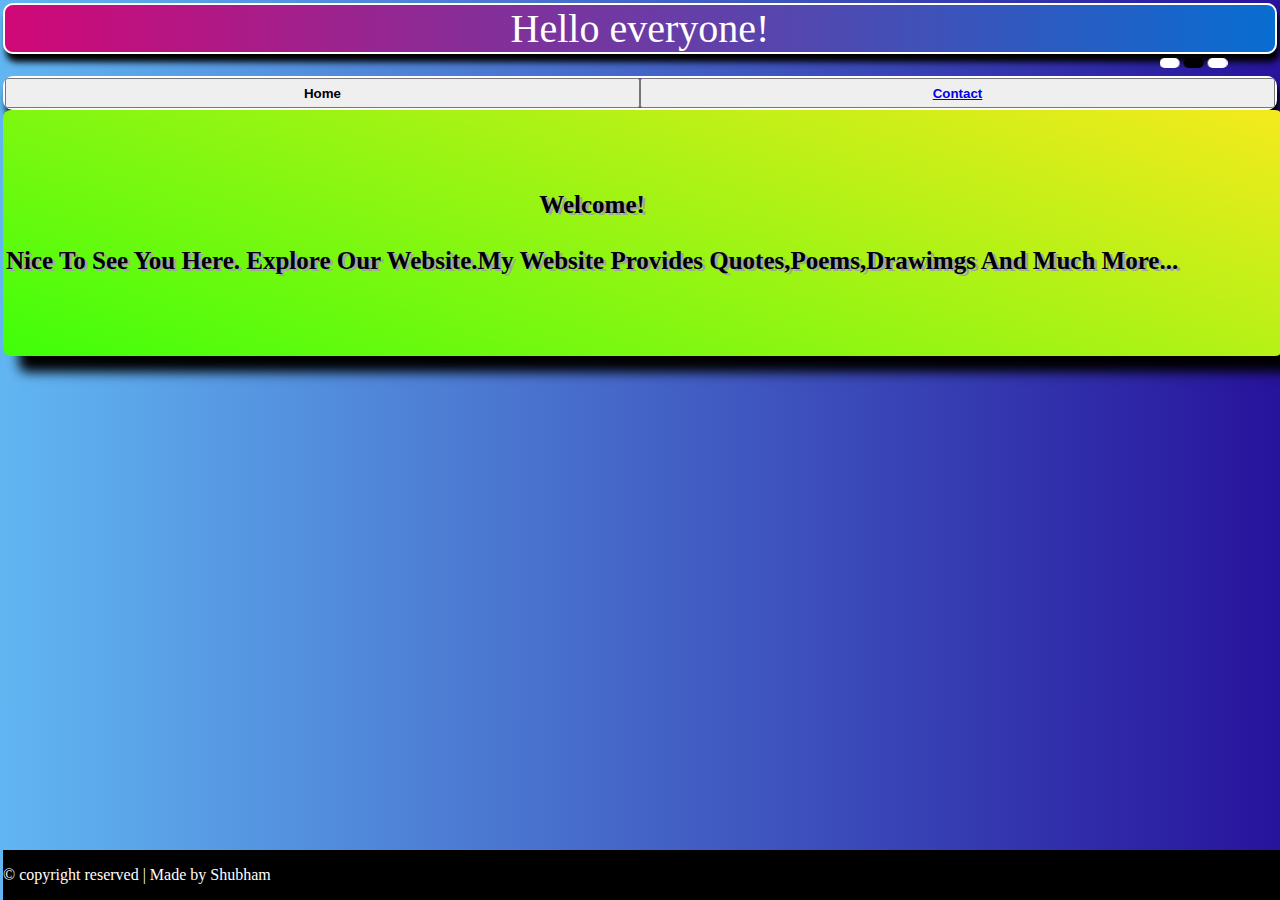
<file: index.html>
<!DOCTYPE html>
<html>
<head>
<title>Portfolio</title>
<!-- <link rel="stylesheet" href="/storage/emulated/0/1Coding/Sam.css"> -->
<link rel="stylesheet" href="index.css">
</head>
<body>

<p id="hello">Hello everyone!</p>

<div class="ball">
<marquee behavior="alternate"><div id="b1"></div>
<div id="b2"></div>
<div id="b3"></div></marquee>
</div>

<div class="home">
<button id="hb">Home</button>
<div class="hmsrl">
<div class="Cate">
<a href="Quotes.html" ><h5>Quotes</h5></a>
</div>
<div class="Cate">
<a href="" ><h5>Poems</h5></a>
</div>
<div class="Cate">
<a href="" ><h5>Drawings</h5></a>
</div>
<div class="Cate">
<a href="" ><h5>About</h5></a>
</div>
</div>
<!-- <button><a href="/storage/emulated/0/1Coding/Contact.html" >Contact</a></button> -->
<button><a href="Contact.html" >Contact</a></button>
</div>

<div class="box">
<p><b>Welcome!<br><br> Nice to see you here. Explore our website.My website provides quotes,poems,drawimgs and much more...</b></p>
</div>

<footer>
<p>&#169; copyright reserved | Made by Shubham</p>
</footer>
</body>

<!-- <script src="/storage/emulated/0/1Coding/Web development/jquery/js/jquery-3.6.0.min.js"></script>
 -->
 <script src="jquery-3.6.0.min.js"></script>
<script>
$( ".Cate" ).hide();
$("#hb").click(function(){
$(".Cate").toggle("slow");
});
</script>
</html>
</file>
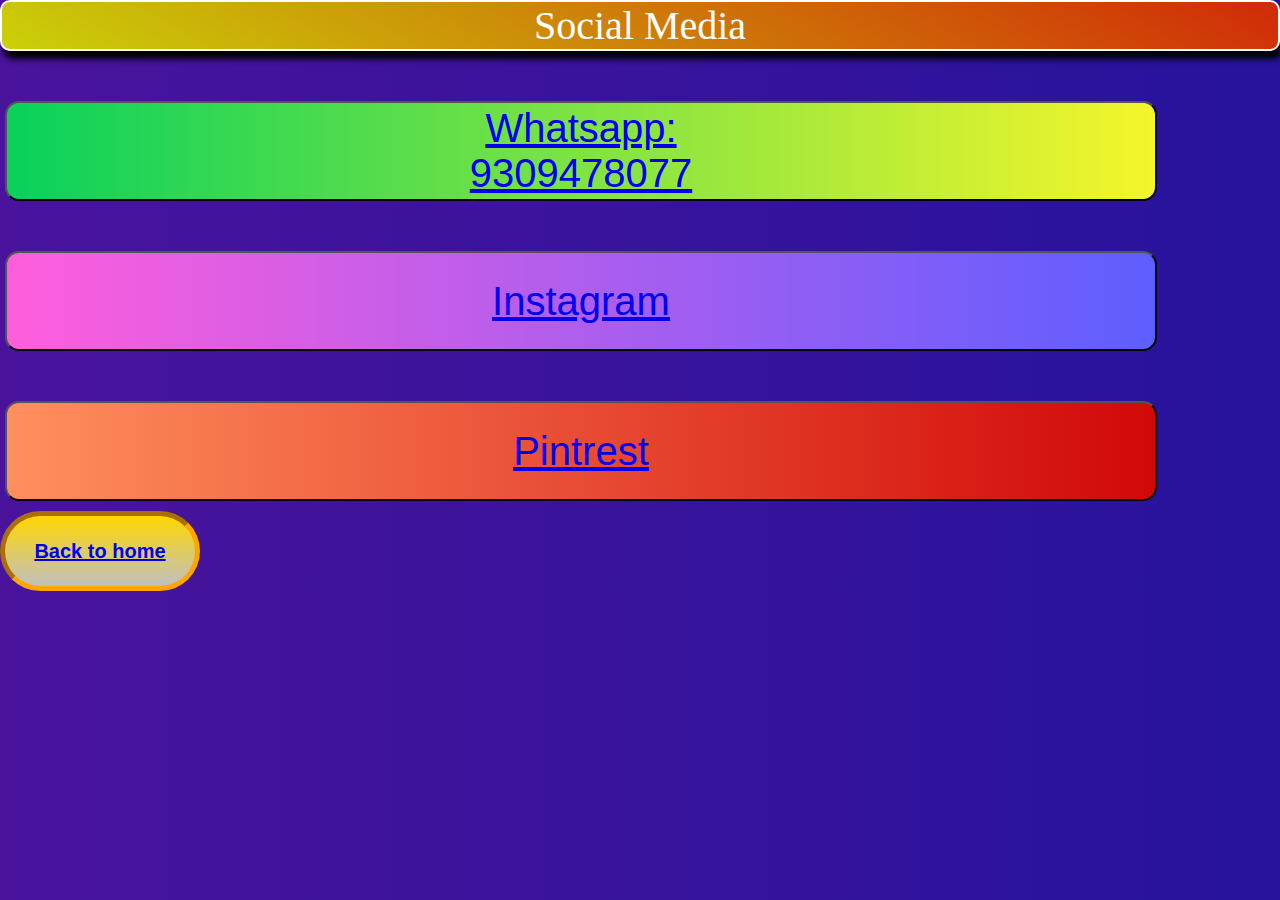
<file: Contact.html>
<!DOCTYPE html>
<html>
<head>
<title></title>
<style type="text/css">
*{
margin:0px;
padding:0px;
}

body{
background-image:linear-gradient(90deg,#49139c,#27139c);
}
#button1 {
color:white;
font-size:40px;
display:block;
width:90%;
height:100px;
position:relative;
border-radius:14px;
background-image:linear-gradient(90deg,#08d15c,#f5f52a);
margin:50px 5px 10px;
}
#button2 {
color:white;
font-size:40px;
display:block;
width:90%;
height:100px;
position:relative;
border-radius:14px;
background-image:linear-gradient(90deg,#ff5edc,#5e5eff);
margin:50px 5px 10px;
}
#button3 {
color:white;
font-size:40px;
display:block;
width:90%;
height:100px;
position:relative;
border-radius:14px;
background-image:linear-gradient(90deg,#ff8f5e,#d10808);
margin:50px 5px 10px;
}

#bk{
color:white;
background-image:linear-gradient(180deg,gold,silver);
border:5px inset orange;
border-radius:100px;
height:80px;
width:200px;
justify-self:center;
}
p{
scroll-behavior:smooth;
background-image:linear-gradient(30deg,#cad108,#d12a08);
color:white;
font-size:40px;
border:2px solid white;
border-radius:10px;
text-align:center;
box-shadow:3px 8px 6px black;
}

</style>
</head>
<body>

<p>Social Media</p>

<button id="button1"><a href="https://wa.me/919309478077">Whatsapp:<br>9309478077</a></button>
<button id="button2"><a href="https://www.instagram.com/shubham_41102/" >Instagram</a></button>
<button id="button3"><a href="https://pin.it/6iEcz3v" >Pintrest</button>
<!-- <button id="bk"><a href="/storage/emulated/0/1Coding/Sam.html" ><b><h2>Back to home</h2></b></a></button> -->
<button id="bk"><a href="index.html" ><b><h2>Back to home</h2></b></a></button>
</body>
</html>
</file>
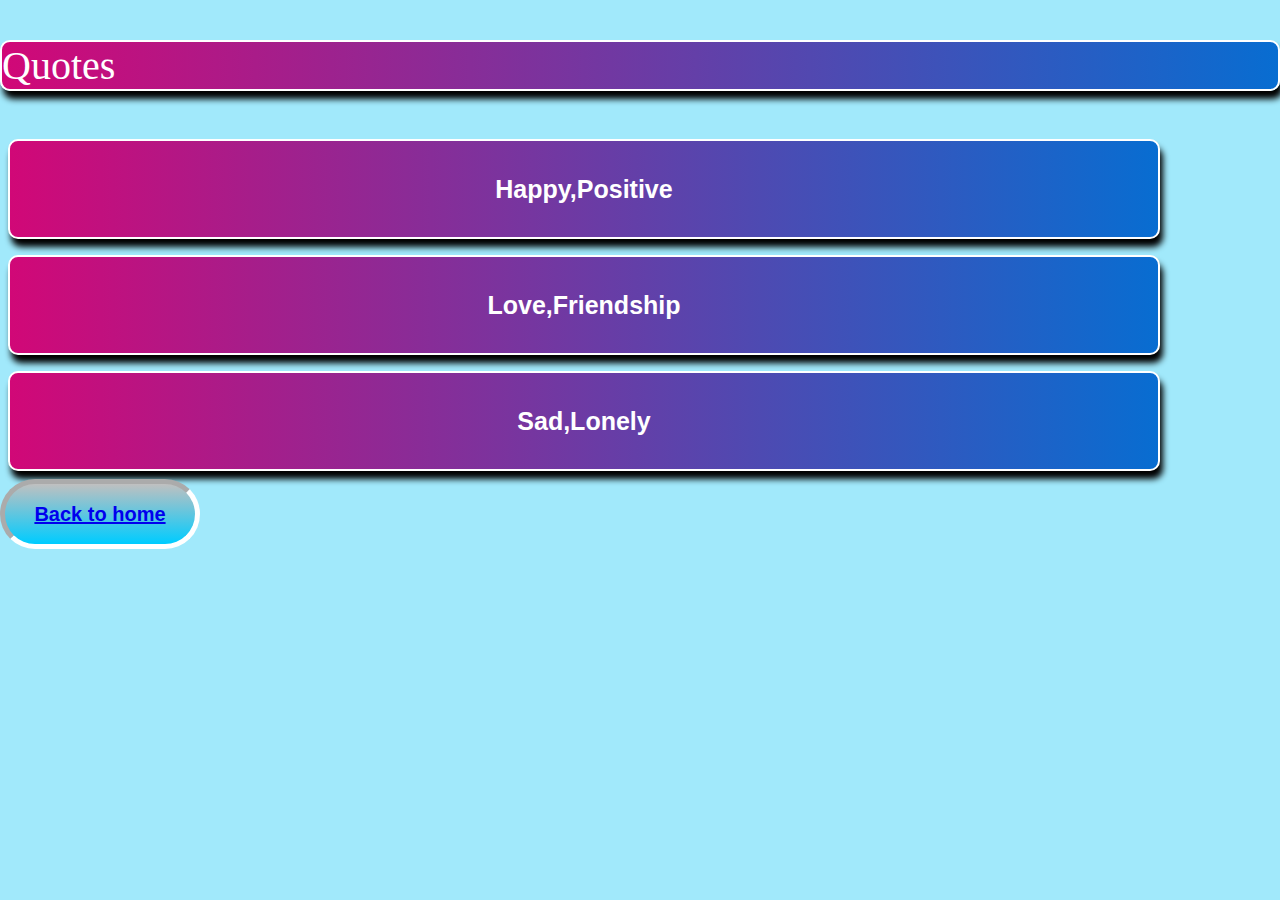
<file: Quotes.html>
<!DOCTYPE html>
<html>
<head>
<title>Quotes</title>
<style type="text/css">
body{
background-color:#a1e9fb;
margin:0px;
width:100%;
height:100%;
}
#quotes{
display:flex;
scroll-behavior:smooth;
background-image:linear-gradient(90deg,#d10877,#086dd1);
color:white;
font-size:40px;
border:2px solid white;
border-radius:10px;
text-align:center;
box-shadow:3px 8px 6px black;
transition:background-image 1s;
}
#quotes:hover{
background-image:linear-gradient(90deg,#5bab01ff,#e5e000ff);
}
.qbx{
height:30%;
}
#q1{
margin:8px;
scroll-behavior:smooth;
background-image:linear-gradient(90deg,#d10877,#086dd1);
color:white;
font-size:25px;
border:2px solid white;
border-radius:10px;
text-align:center;
box-shadow:3px 8px 6px black;
width:90%;
height:100px;
transition:background-image 1s;
}
#q1:hover{
background-image:linear-gradient(90deg,#5bab01ff,#e5e000ff);
}
#q2{
margin:8px;
scroll-behavior:smooth;
background-image:linear-gradient(90deg,#d10877,#086dd1);
color:white;
font-size:25px;
border:2px solid white;
border-radius:10px;
text-align:center;
box-shadow:3px 8px 6px black;
width:90%;
height:100px;
transition:background-image 1s;
}
#q2:hover{
background-image:linear-gradient(90deg,#5bab01ff,#e5e000ff);
}
#q3{
margin:8px;
scroll-behavior:smooth;
background-image:linear-gradient(90deg,#d10877,#086dd1);
color:white;
font-size:25px;
border:2px solid white;
border-radius:10px;
text-align:center;
box-shadow:3px 8px 6px black;
width:90%;
height:100px;
transition:background-image 1s;
}
#q3:hover{
background-image:linear-gradient(90deg,#5bab01ff,#e5e000ff);
}

.hpy{
margin:2px;
padding:4px;
}

  .hpy p{
    font-size:large;
    }
  
#bk{
color:white;
background-image:linear-gradient(0deg,#00ccffff 1%,silver);
border:5px inset white;
border-radius:100px;
height:70px;
width:200px;
justify-self:center;
}
</style>
</head>
<body>
<p id="quotes">Quotes</p>

<div class="qbx">

<button id="q1"><h4>Happy,Positive</h4></button>
<div class="hpy">
<p><b>"Not how long, but how well you have lived is the main thing.” — Seneca</b></p><br>
<p><b>“The whole secret of a successful life is to find out what is one’s destiny to do, and then do it.”– Henry Ford</b></p><br>
</div>

<button id="q2"><h4>Love,Friendship</h4></button>
<button id="q3"><h4>Sad,Lonely</h4></button>
<button id="bk"><a href="index.html" ><b><h2>Back to home</h2></b></a></button>
</div>
</body>
<script src="https://ajax.googleapis.com/ajax/libs/jquery/1.12.2/jquery.min.js"></script>
<script>
$(".hpy").hide();
$("#q1").click(function(){
$(".hpy").slideToggle("slow");
});
</script>
</html>
</file>
<file: index.css>
body{
margin:3px;
background-image:linear-gradient(90deg,#61b6f2,#27139c);
}
.home{
display:flex;
scroll-behavior:smooth;
background-image:linear-gradient(90deg,#d10877,#086dd1);
color:white;

border:2px solid white;
border-radius:10px;
text-align:center;
box-shadow:3px 8px 6px black;
transition:background-image 1s;
}
#hello {
margin:0px;
text-align:center;
background-image:linear-gradient(90deg,#d10877,#086dd1);
color:white;
font-size:40px;
border:2px solid white;
border-radius:10px;
box-shadow:3px 8px 6px black;
}
/*#hello:hover{
background-image:linear-gradient(90deg,#7c00ff,rgba(179,133,228,1));
}*/
#hello:hover{
background-image:linear-gradient(90deg,rgba(252,78,0,1),rgba(250,158,117,1));
}

/*.home{
margin:30px;
padding:0px;
font-size:large;
display:table-header-group;
}
*/
button{
font-weight:bold;
height:30px;
padding:0px;
margin:0px;
display:inline;
width:80%;
}
.Cate{
background-image:linear-gradient(180deg,#ffffd9,#70706c);
border-radius:15px;
box-shadow:4px 4px 4px black;
}
.box{
background-image:linear-gradient(20deg,#3fff0a,#f5ea1d);
height:240px;
width:100%;
margin:0px;
padding:3px;
text-align:center;
font-size:25px;
text-transform:capitalize;
text-shadow:3px 2px 0px #a2a5a8;
border-radius:8px;
box-shadow:16px 16px 12px black;
display:flex;
align-content:center;
align-items:center;
align-self:center;


}

//.ball{
//background-color:yellow;
//color:yellow;
//}
#b1,#b2,#b3{
display:inline-block;
margin:0px;
height:10px;
width:20px;
border-radius:50px;
}
#b1{
color:yellow;
background-color:white;
}
#b2{
color:#1df597;
background-color:black;
}
#b3{
color:#1d9bf5;
background-color:white;
}
footer{
position:fixed;
bottom:0px;
margin:0px;
padding:0px;
background-color:black;
color:white;
width:100%;
}
</file>
